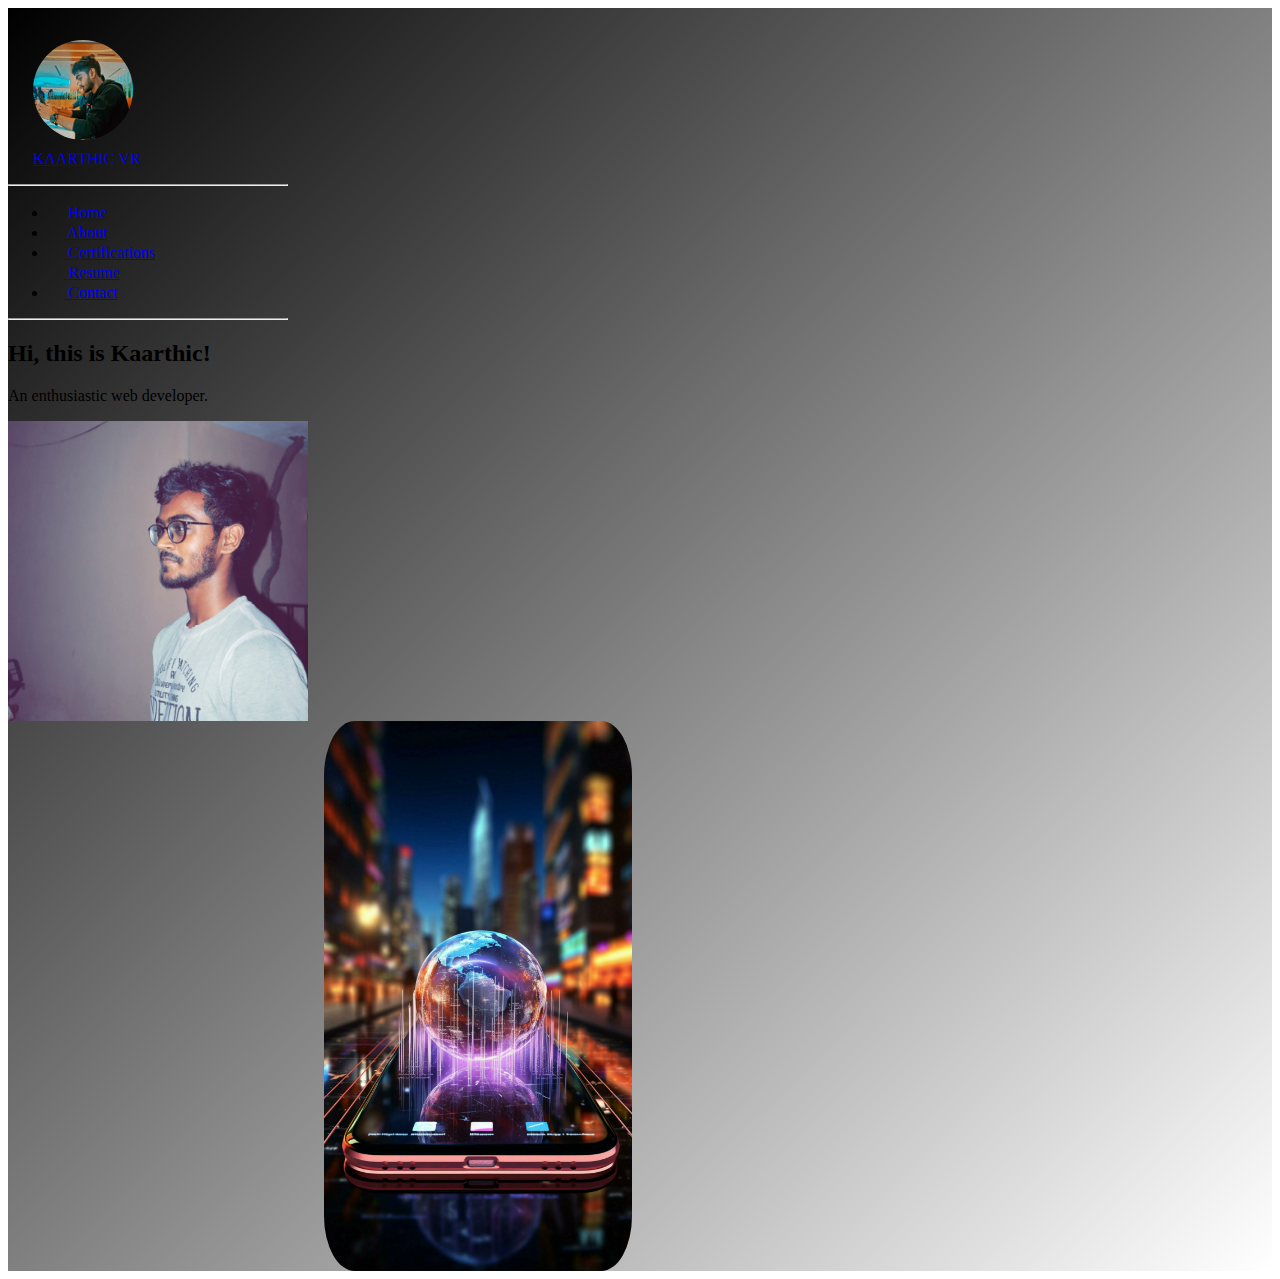
<file: index.html>
<html lang="en">
<head>
    <meta charset="UTF-8">
    <meta name="viewport" content="width=device-width, initial-scale=1.0">
    <title>Portfolio</title>
    <link href="https://cdn.jsdelivr.net/npm/bootstrap@5.3.2/dist/css/bootstrap.min.css" rel="stylesheet" integrity="sha384-T3c6CoIi6uLrA9TneNEoa7RxnatzjcDSCmG1MXxSR1GAsXEV/Dwwykc2MPK8M2HN" crossorigin="anonymous">
    <link rel="stylesheet" href="./index.css" />
</head>
<body>
 <div class="full">
  <div class="d-md-flex flex-md-equal w-100 my-md-3 ps-md-3">
    <div class="d-flex flex-column flex-shrink-0 p-3 text-bg-dark" style="width: 280px;">
      
      <a href="./col.jpeg" class="d-flex align-items-center mb-3 mb-md-0 me-md-auto text-white text-decoration-none">
        <svg class="bi pe-none me-2" width="40" height="32"><use xlink:href="#bootstrap"></use></svg>
        <div> <img class="avatar " src="./col.jpeg" alt="avatar">
          <p class="fs">KAARTHIC VR</p></div>
       
      
      </a>
      <hr>
      <ul class="nav nav-pills flex-column mb-auto">
        <li class="nav-item">
          <a href="./home.html" class="nav-link text-white" aria-current="page">
            <svg class="bi pe-none me-2" width="16" height="16"><use xlink:href="#home"></use></svg>
            Home
          </a>
        </li>
        <li>
          <a href="./about.html" class="nav-link text-white">
            <svg class="bi pe-none me-2" width="16" height="16"><use xlink:href="#speedometer2"></use></svg>
            About
          </a>
        </li>
        <li>
          <a href="./certifications.html" class="nav-link text-white">
            <svg class="bi pe-none me-2" width="16" height="16"><use xlink:href="#table"></use></svg>
            Certifications
          </a>
        </li>
          <a href="./resume-kaarthic.pdf" class="nav-link text-white">
            <svg class="bi pe-none me-2" width="16" height="16"><use xlink:href="#grid"></use></svg>
            Resume
          </a>
        </li>
        <li>
          <a href="./Contact.html" class="nav-link text-white">
            <svg class="bi pe-none me-2" width="16" height="16"><use xlink:href="#people-circle"></use></svg>
            Contact
          </a>
        </li>
      </ul>
      <p></p>
      <p></p>
      <p></p>
      <p></p>
      <p></p>
      <p></p>
      <p></p>
      <p></p>
      <p></p>
      <hr>
      
      
      
  </div>
      <div class=" me-md-3 pt-3 px-3 pt-md-5 px-md-5 text-center overflow-hidden">
        <div class="my-3 p-3">
          <h2 class="display-5">Hi, this is Kaarthic!</h2>
          <p class="lead">An enthusiastic web developer.</p>
        </div>
        <div class="bg-dark mx-auto" style="width: 80%; height: 300px;">
        <img class="bg1" src="./side.jpeg" alt="yo"></div>
      </div>
      <div>
        <img class="bg2" src="./globy.jpg" alt="">
      </div>
  </div>
</div>
    

      
    
</body>
</html>
</file>
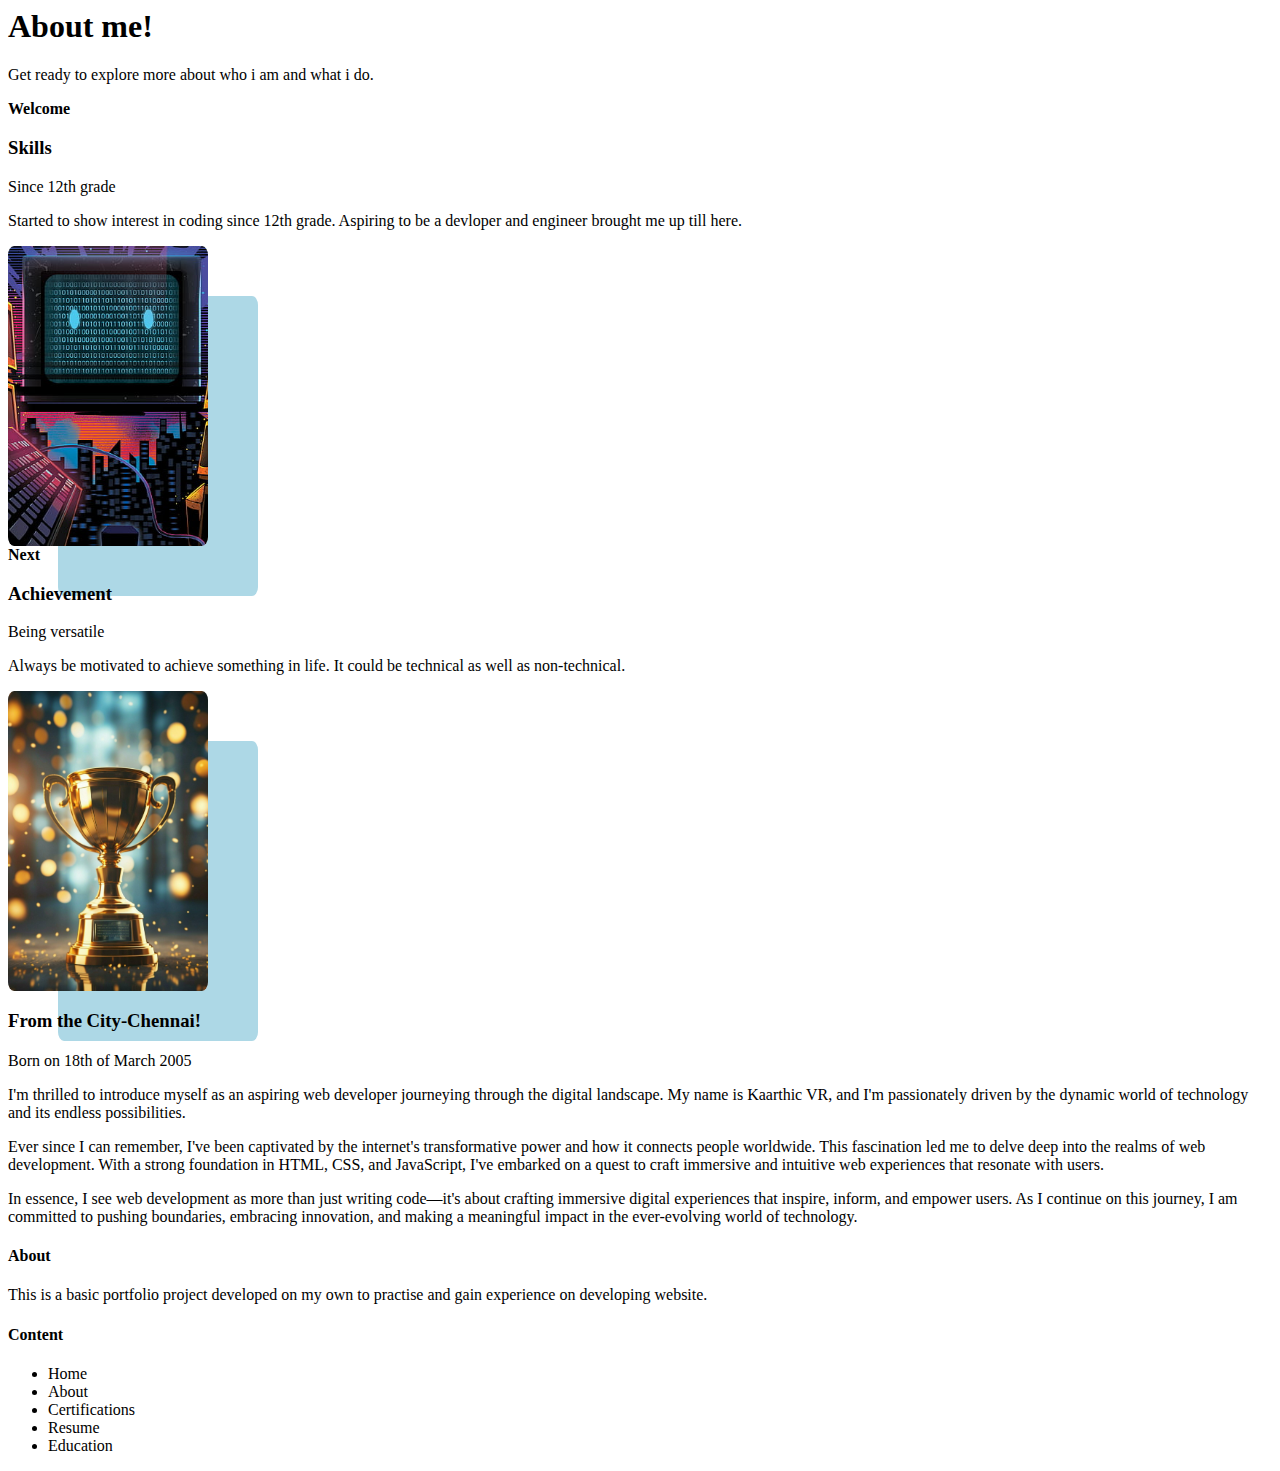
<file: about.html>
<html lang="en">
<head>
    <meta charset="UTF-8">
    <meta name="viewport" content="width=device-width, initial-scale=1.0">
    <title>About</title>
    <link href="https://cdn.jsdelivr.net/npm/bootstrap@5.3.2/dist/css/bootstrap.min.css" rel="stylesheet" integrity="sha384-T3c6CoIi6uLrA9TneNEoa7RxnatzjcDSCmG1MXxSR1GAsXEV/Dwwykc2MPK8M2HN" crossorigin="anonymous">
    <link rel="stylesheet" href="./about.css">
</head>
<body>
    <main class="container">
        <div class="p-4 p-md-5 mb-4 rounded text-body-emphasis bg-dark ">
            
          <div class="col-lg-6 px-0">
            <h1 class="display-4 fst-italic text-white">About me!</h1>
            <p class="lead my-3 text-white">Get ready to explore more about who i am and what i do.</p>
          </div>
        </div>
      
        <div class="row mb-2">
          <div class="col-md-6">
            <div class="row g-0 border rounded overflow-hidden flex-md-row mb-4 shadow-sm h-md-250 position-relative">
              <div class="col p-4 d-flex flex-column position-static">
                <strong class="d-inline-block mb-2 text-primary-emphasis">Welcome</strong>
                <h3 class="mb-0">Skills</h3>
                <div class="mb-1 text-body-secondary">Since 12th grade</div>
                <p class="card-text mb-auto">Started to show interest in coding since 12th grade. Aspiring to be a devloper and engineer brought me up till here.</p>
              </div>
              <div class="col-auto d-none d-lg-block">
                <img class="bg" src="./cod.jpg" alt="bg1">
            
              </div>
            </div>
          </div>
          <div class="col-md-6">
            <div class="row g-0 border rounded overflow-hidden flex-md-row mb-4 shadow-sm h-md-250 position-relative">
              <div class="col p-4 d-flex flex-column position-static">
                <strong class="d-inline-block mb-2 text-success-emphasis">Next</strong>
                <h3 class="mb-0">Achievement</h3>
                <div class="mb-1 text-body-secondary">Being versatile</div>
                <p class="mb-auto">Always be motivated to achieve something in life. It could be technical as well as non-technical.</p>
              </div>
              <div class="col-auto d-none d-lg-block">
                <img class="bg" src="./suc.jpg" alt="achievement">
              </div>
            </div>
          </div>
        </div>
      
        <div class="row g-5">
          <div class="col-md-8">

            <h3 class="pb-4 mb-4 fst-italic border-bottom">
              From the City-Chennai!
            </h3>
            <article class="blog-post">
              <h2 class="display-5 link-body-emphasis mb-1"></h2>
              <p class="blog-post-meta">Born on 18th of March 2005</p>
              <p>I'm thrilled to introduce myself as an aspiring web developer journeying through the digital landscape. My name is Kaarthic VR, and I'm passionately driven by the dynamic world of technology and its endless possibilities.</p>
              <p>Ever since I can remember, I've been captivated by the internet's transformative power and how it connects people worldwide. This fascination led me to delve deep into the realms of web development. With a strong foundation in HTML, CSS, and JavaScript, I've embarked on a quest to craft immersive and intuitive web experiences that resonate with users.</p>
              <p>In essence, I see web development as more than just writing code—it's about crafting immersive digital experiences that inspire, inform, and empower users. As I continue on this journey, I am committed to pushing boundaries, embracing innovation, and making a meaningful impact in the ever-evolving world of technology.</p>


            </article>
            </div>
            <div class="col-md-4">
                <div class="position-sticky" style="top: 2rem;">
                  <div class="p-4 mb-3 bg-body-tertiary rounded">
                    <h4 class="fst-italic">About</h4>
                    <p class="mb-0">This is a basic portfolio project developed on my own to practise and gain experience on developing website.</p>
                  </div>
                  <div class="p-4 mb-3 bg-body-tertiary rounded">
                    <h4 class="fst-italic">Content</h4>
                    <ul>
                        <li>Home</li>
                        <li>About</li>
                        <li>Certifications</li>
                        <li>Resume</li>
                        <li>Education</li>
                    </ul>
                  </div>
                </div>
              </div>
          </div>
        </div>
      
      </main>
    
</body>
</html>
</file>
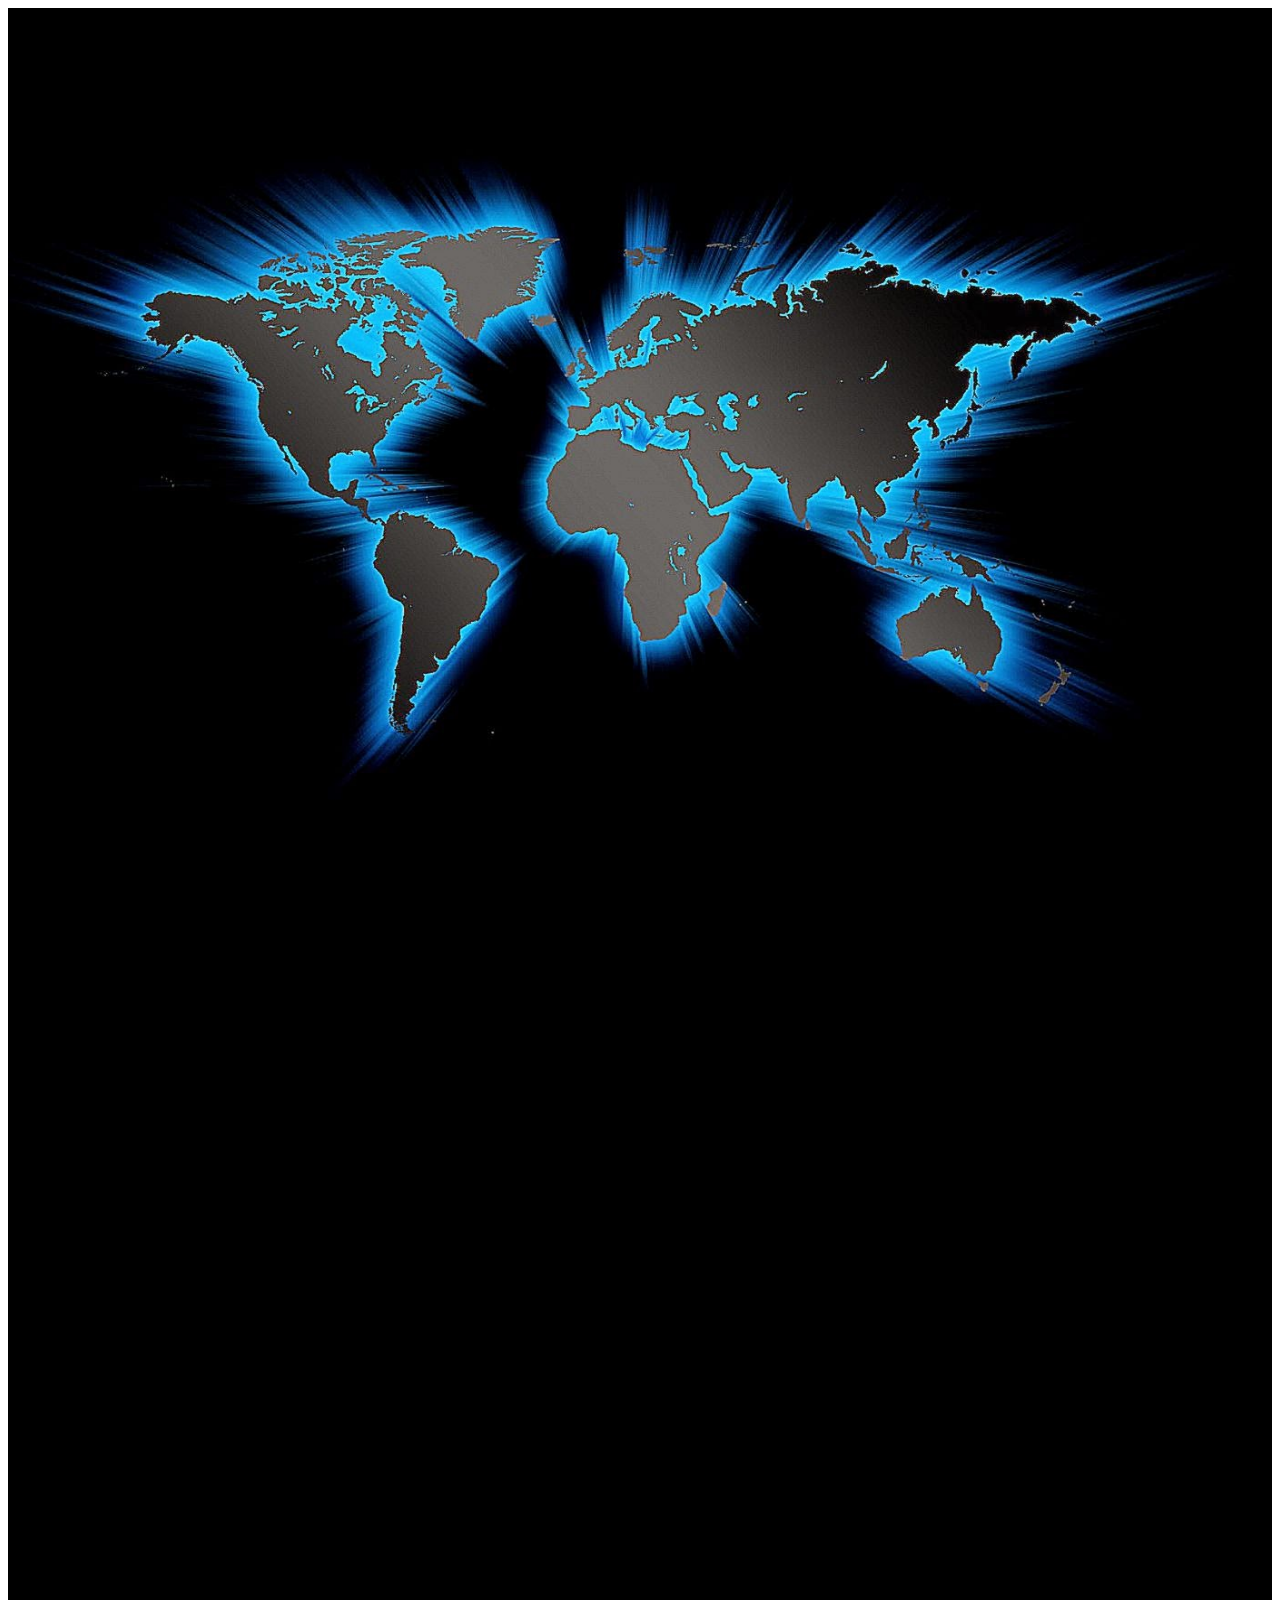
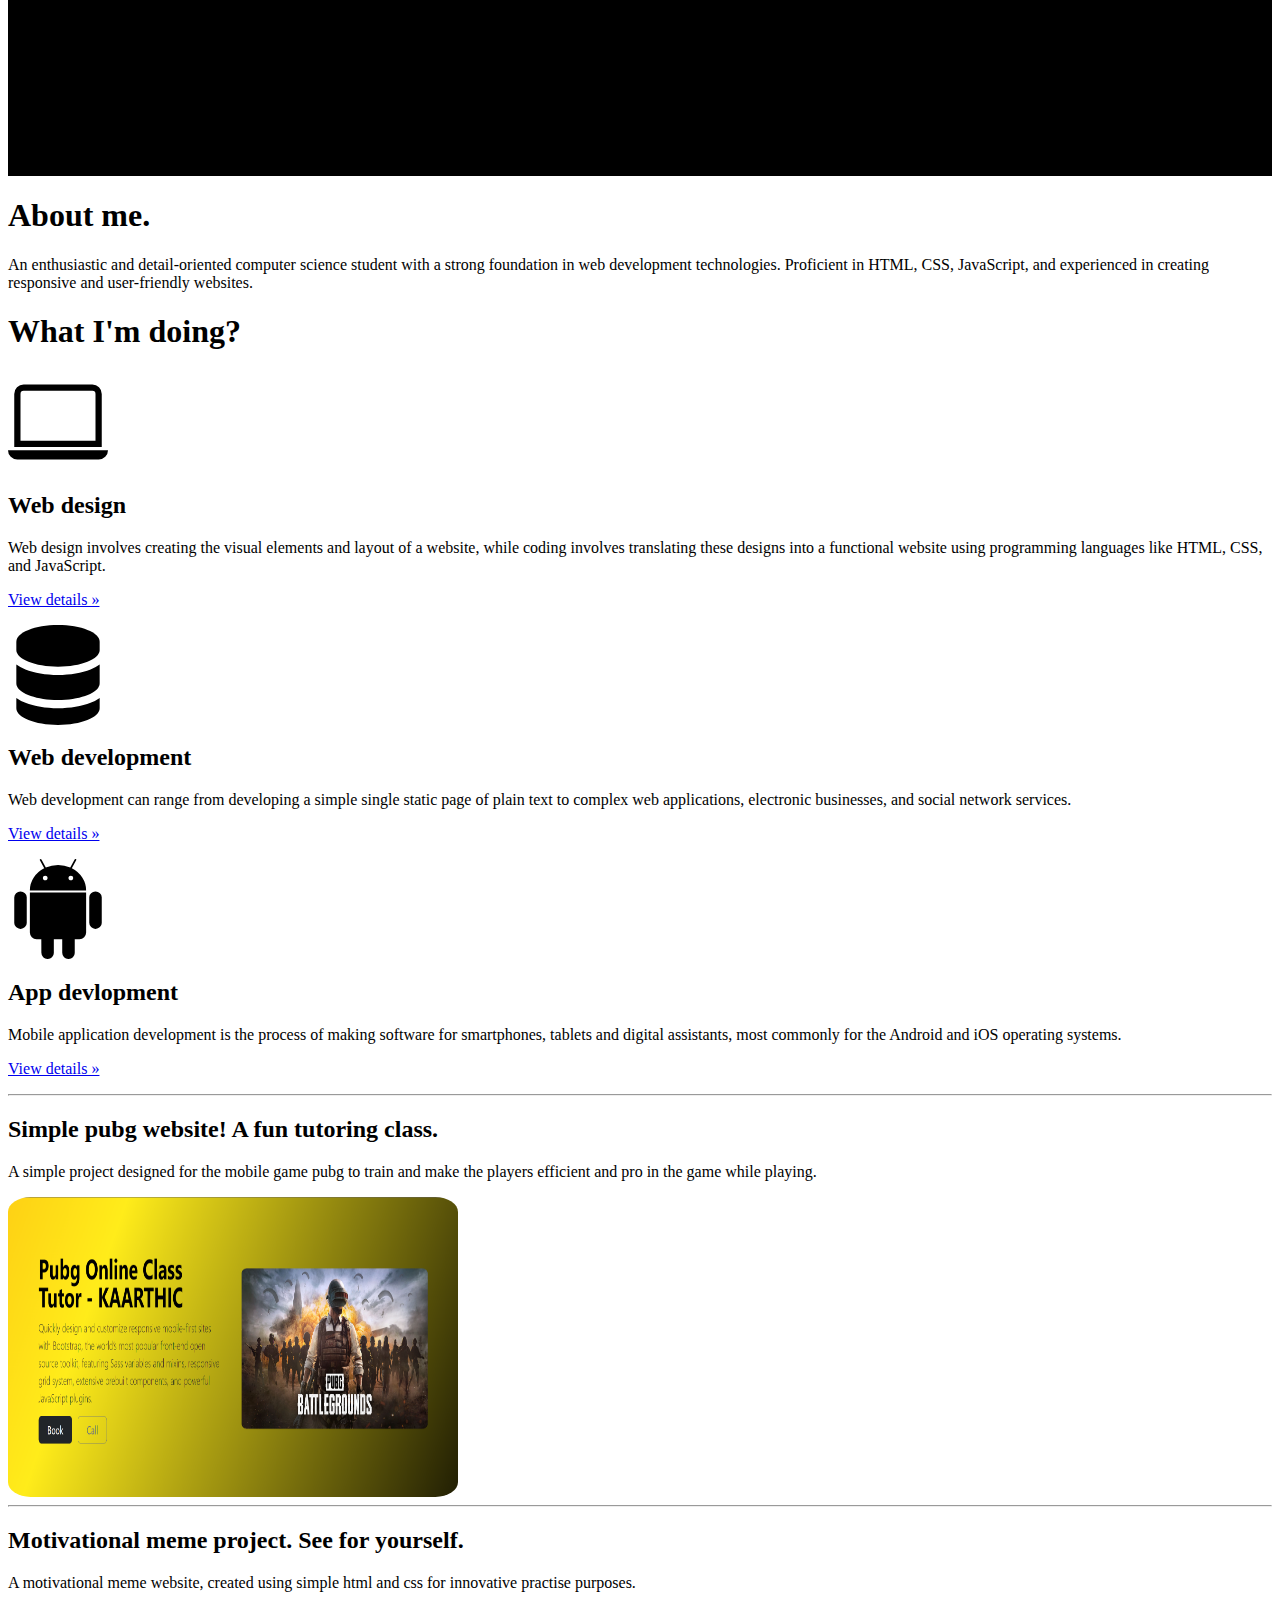
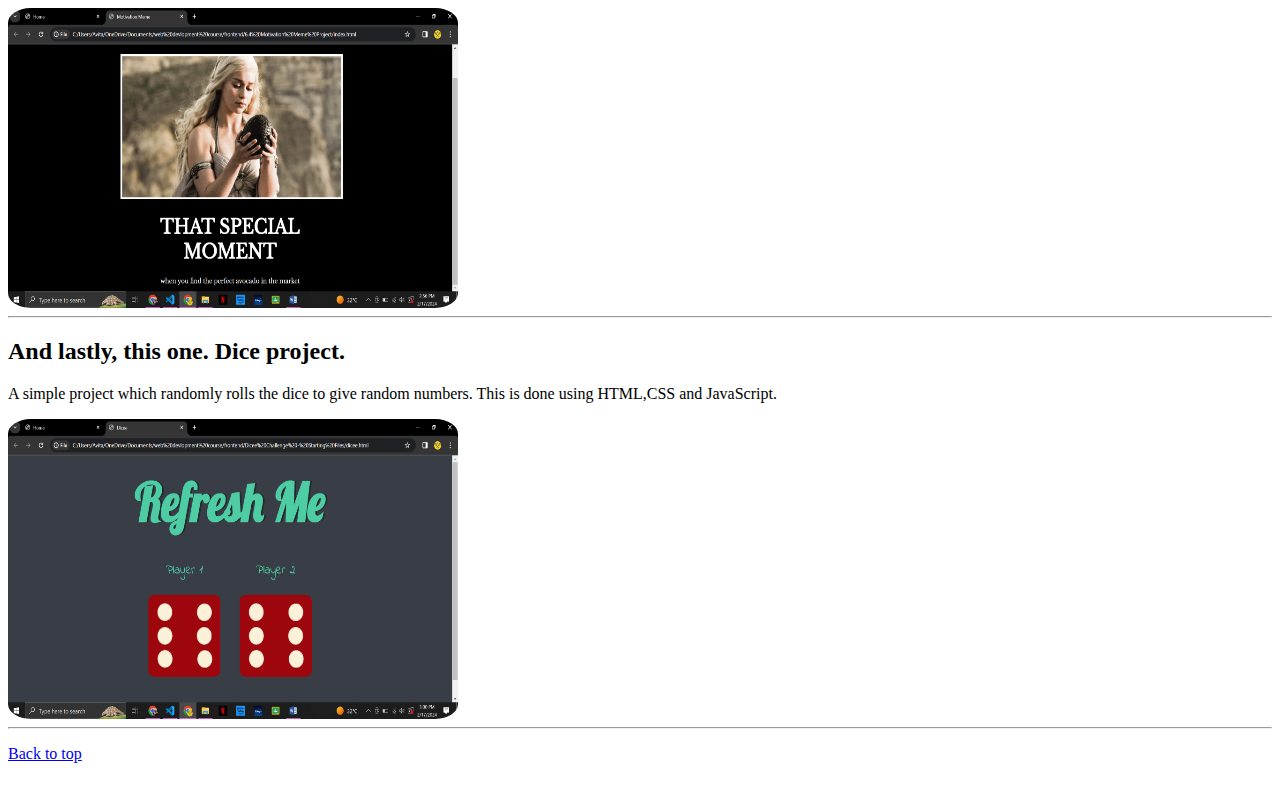
<file: home.html>
<html lang="en">
<head>
    <meta charset="UTF-8">
    <meta name="viewport" content="width=device-width, initial-scale=1.0">
    <title>Home</title>
    <link href="https://cdn.jsdelivr.net/npm/bootstrap@5.3.2/dist/css/bootstrap.min.css" rel="stylesheet" integrity="sha384-T3c6CoIi6uLrA9TneNEoa7RxnatzjcDSCmG1MXxSR1GAsXEV/Dwwykc2MPK8M2HN" crossorigin="anonymous">
    <link rel="stylesheet" href="home.css">
    <link rel="stylesheet" href="https://cdn.jsdelivr.net/npm/bootstrap-icons@1.11.3/font/bootstrap-icons.min.css">
</head>
<body>
    <main>

        <div id="myCarousel" class="carousel slide mb-6" data-bs-ride="carousel">
          
          <div class="carousel-inner">
            <img class="img1" src="./tech.jpg" alt="">
            <div class="carousel-item carousel-item-next carousel-item-start">
              <svg class="bd-placeholder-img" width="100%" height="100%" xmlns="http://www.w3.org/2000/svg" aria-hidden="true" preserveAspectRatio="xMidYMid slice" focusable="false"><rect width="100%" height="100%" fill="var(--bs-secondary-color)"></rect></svg>
              <div class="container">
                <div class="carousel-caption text-start">
                  <h1>About me.</h1>
                  <p class="opacity-75">An enthusiastic and detail-oriented computer science student with a strong foundation in web development technologies. Proficient in HTML, CSS, JavaScript, and experienced in creating responsive and user-friendly websites. </p>
                  
                </div>
              </div>
            </div>
          
      
        <div class="container marketing">
            <h1>What I'm doing?</h1>
            <p></p>
      
          <!-- Three columns of text below the carousel -->
          <div class="row">
            <div class="col-lg-4">
                <svg xmlns="http://www.w3.org/2000/svg" width="100" height="100" fill="currentColor" class="bi bi-laptop" viewBox="0 0 16 16">
                    <path d="M13.5 3a.5.5 0 0 1 .5.5V11H2V3.5a.5.5 0 0 1 .5-.5zm-11-1A1.5 1.5 0 0 0 1 3.5V12h14V3.5A1.5 1.5 0 0 0 13.5 2zM0 12.5h16a1.5 1.5 0 0 1-1.5 1.5h-13A1.5 1.5 0 0 1 0 12.5"/>
                  </svg>
              <h2 class="fw-normal">Web design</h2>
              <p>Web design involves creating the visual elements and layout of a website, while coding involves translating these designs into a functional website using programming languages like HTML, CSS, and JavaScript.</p>
              <p><a class="btn btn-secondary" href="https://en.wikipedia.org/wiki/Web_design">View details »</a></p>
            </div><!-- /.col-lg-4 -->
            <div class="col-lg-4">
                <svg xmlns="http://www.w3.org/2000/svg" width="100" height="100" fill="currentColor" class="bi bi-server" viewBox="0 0 16 16">
                    <path d="M1.333 2.667C1.333 1.194 4.318 0 8 0s6.667 1.194 6.667 2.667V4c0 1.473-2.985 2.667-6.667 2.667S1.333 5.473 1.333 4z"/>
                    <path d="M1.333 6.334v3C1.333 10.805 4.318 12 8 12s6.667-1.194 6.667-2.667V6.334a6.5 6.5 0 0 1-1.458.79C11.81 7.684 9.967 8 8 8s-3.809-.317-5.208-.876a6.5 6.5 0 0 1-1.458-.79z"/>
                    <path d="M14.667 11.668a6.5 6.5 0 0 1-1.458.789c-1.4.56-3.242.876-5.21.876-1.966 0-3.809-.316-5.208-.876a6.5 6.5 0 0 1-1.458-.79v1.666C1.333 14.806 4.318 16 8 16s6.667-1.194 6.667-2.667z"/>
                  </svg>
              <h2 class="fw-normal">Web development</h2>
              <p>Web development can range from developing a simple single static page of plain text to complex web applications, electronic businesses, and social network services.</p>
              <p><a class="btn btn-secondary" href="https://en.wikipedia.org/wiki/Web_development">View details »</a></p>
            </div><!-- /.col-lg-4 -->
            <div class="col-lg-4">
                <svg xmlns="http://www.w3.org/2000/svg" width="100" height="100" fill="currentColor" class="bi bi-android2" viewBox="0 0 16 16">
                    <path d="m10.213 1.471.691-1.26q.069-.124-.048-.192-.128-.057-.195.058l-.7 1.27A4.8 4.8 0 0 0 8.005.941q-1.032 0-1.956.404l-.7-1.27Q5.281-.037 5.154.02q-.117.069-.049.193l.691 1.259a4.25 4.25 0 0 0-1.673 1.476A3.7 3.7 0 0 0 3.5 5.02h9q0-1.125-.623-2.072a4.27 4.27 0 0 0-1.664-1.476ZM6.22 3.303a.37.37 0 0 1-.267.11.35.35 0 0 1-.263-.11.37.37 0 0 1-.107-.264.37.37 0 0 1 .107-.265.35.35 0 0 1 .263-.11q.155 0 .267.11a.36.36 0 0 1 .112.265.36.36 0 0 1-.112.264m4.101 0a.35.35 0 0 1-.262.11.37.37 0 0 1-.268-.11.36.36 0 0 1-.112-.264q0-.154.112-.265a.37.37 0 0 1 .268-.11q.155 0 .262.11a.37.37 0 0 1 .107.265q0 .153-.107.264M3.5 11.77q0 .441.311.75.311.306.76.307h.758l.01 2.182q0 .414.292.703a.96.96 0 0 0 .7.288.97.97 0 0 0 .71-.288.95.95 0 0 0 .292-.703v-2.182h1.343v2.182q0 .414.292.703a.97.97 0 0 0 .71.288.97.97 0 0 0 .71-.288.95.95 0 0 0 .292-.703v-2.182h.76q.436 0 .749-.308.31-.307.311-.75V5.365h-9zm10.495-6.587a.98.98 0 0 0-.702.278.9.9 0 0 0-.293.685v4.063q0 .406.293.69a.97.97 0 0 0 .702.284q.42 0 .712-.284a.92.92 0 0 0 .293-.69V6.146a.9.9 0 0 0-.293-.685 1 1 0 0 0-.712-.278m-12.702.283a1 1 0 0 1 .712-.283q.41 0 .702.283a.9.9 0 0 1 .293.68v4.063a.93.93 0 0 1-.288.69.97.97 0 0 1-.707.284 1 1 0 0 1-.712-.284.92.92 0 0 1-.293-.69V6.146q0-.396.293-.68"/>
                  </svg>
              <h2 class="fw-normal">App devlopment</h2>
              <p>Mobile application development is the process of making software for smartphones, tablets and digital assistants, most commonly for the Android and iOS operating systems.</p>
              <p><a class="btn btn-secondary" href="https://en.wikipedia.org/wiki/Mobile_app_development">View details »</a></p>
            </div><!-- /.col-lg-4 -->
          </div><!-- /.row -->
      
      
          <!-- START THE FEATURETTES -->
      
          <hr class="featurette-divider">
      
          <div class="row featurette">
            <div class="col-md-7">
              <h2 class="featurette-heading fw-normal lh-1">Simple pubg website! <span class="text-body-secondary">A fun tutoring class.</span></h2>
              <p class="lead">A simple project designed for the mobile game pubg to train and make the players efficient and pro in the game while playing.</p>
            </div>
            <div class="col-md-5">
              <img class="img2" src="./pubg.PNG" alt="pubg website">
            </div>
          </div>
      
          <hr class="featurette-divider">
      
          <div class="row featurette">
            <div class="col-md-7 order-md-2">
              <h2 class="featurette-heading fw-normal lh-1">Motivational meme project. <span class="text-body-secondary">See for yourself.</span></h2>
              <p class="lead">A motivational meme website, created using simple html and css for innovative practise purposes.</p>
            </div>
            <div class="col-md-5 order-md-1">
              <img class="img2"src="./meme.PNG" alt="meme">
            </div>
          </div>
      
          <hr class="featurette-divider">
      
          <div class="row featurette">
            <div class="col-md-7">
              <h2 class="featurette-heading fw-normal lh-1">And lastly, this one. <span class="text-body-secondary">Dice project.</span></h2>
              <p class="lead">A simple project which randomly rolls the dice to give random numbers. This is done using HTML,CSS and JavaScript.</p>
            </div>
            <div class="col-md-5">
              <img class="img2" src="./dice.PNG" alt=dice"">
            </div>
          </div>
      
          <hr class="featurette-divider">
      
          <!-- /END THE FEATURETTES -->
      
        </div><!-- /.container -->
      
      
        <!-- FOOTER -->
        <footer class="container">
          <p class="float-end"><a href="#">Back to top</a></p>
        </footer>
      </main>
</body>
</html>
</file>
<file: index.css>
.avatar{
    height: 100px;
    border-radius: 50%;
    margin-left: 25;
}
.fs{
    text-align: start;
    width: 200px;
    margin-left: 25px;
    margin-top: 10px;
    
}
.d{
    margin: bottom 100px; ;
}
#yo{
    position: relative;
    float: right;
}
.bg1{
    height: 300px;
    width: fit-content;
    
}
.bg2{
    height: 550px;
    margin-left: 25%;
    border-radius: 10%;
}
.full{
    background-image: linear-gradient(to bottom right, black,grey,white);
}
</file>
<file: about.css>
.bg{
    width: 200px;
    height: 300px;
    object-fit: cover;
    border-radius: 3%;
    box-shadow: 50px 50px lightblue;
}
</file>
<file: home.css>
.img1{
    height: 100%;
    width: 100%;
}
#myCarousel{
    margin-bottom: 3%;
}
.img2{
    height: 300px;
    border-radius: 5%;
    width: 450px;
}
</file>
